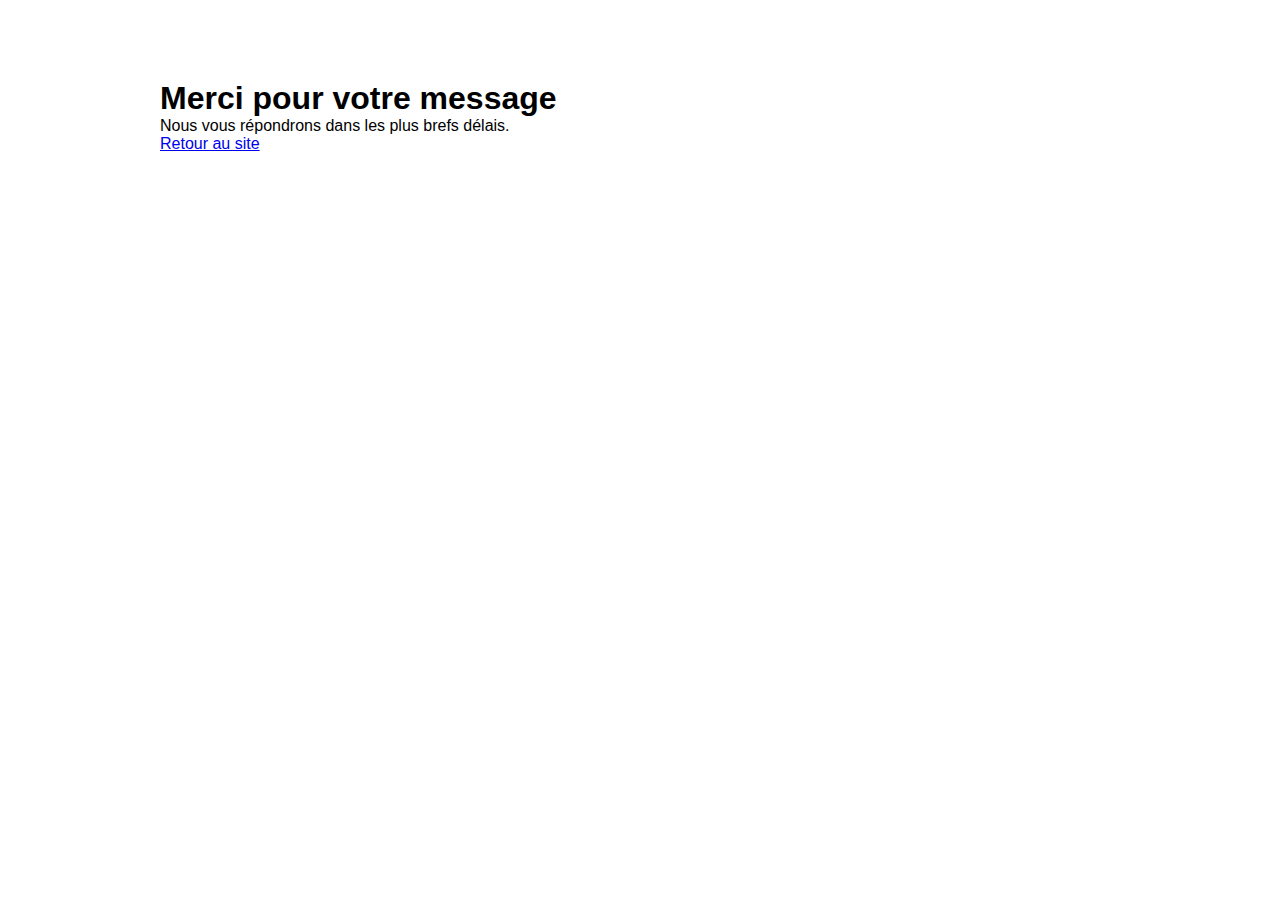
<file: merci.html>
<!DOCTYPE html>
<html lang="fr">
<head>
  <meta charset="UTF-8">
  <title>Merci</title>
  <link rel="stylesheet" href="style.css">
</head>
<body>

<section class="section">
  <h1>Merci pour votre message</h1>
  <p>Nous vous répondrons dans les plus brefs délais.</p>
  <a href="index.html" class="btn">Retour au site</a>
</section>

</body>
</html>
</file>
<file: style.css>
* {
  margin: 0;
  padding: 0;
  box-sizing: border-box;
  font-family: Arial, sans-serif;
}

.header {
  display: flex;
  align-items: center;
  justify-content: space-between;
  padding: 20px 40px;
  background: #fff;
}

.logo {
  height: 60px;
}

nav a {
  margin-left: 20px;
  text-decoration: none;
  color: #222;
}

nav .btn {
  background: #f1c40f;
  padding: 10px 16px;
  border-radius: 6px;
  color: #000;
}

.hero {
  background: url("images/hero.jpg") center/cover no-repeat;
  padding: 120px 20px;
  text-align: center;
  color: white;
}

.hero .btn {
  margin-top: 20px;
  display: inline-block;
}

.section {
  max-width: 1000px;
  margin: 80px auto;
  padding: 0 20px;
}

.section h2 {
  margin-bottom: 20px;
}

.gallery {
  display: grid;
  grid-template-columns: repeat(auto-fit, minmax(250px, 1fr));
  gap: 20px;
}

.gallery img {
  width: 100%;
  height: 220px;
  object-fit: cover;
  border-radius: 10px;
}

form {
  display: flex;
  flex-direction: column;
  gap: 15px;
  max-width: 500px;
}

form input, form textarea {
  padding: 12px;
}

form button {
  background: #1e90ff;
  color: white;
  padding: 12px;
  border: none;
  cursor: pointer;
}

footer {
  text-align: center;
  padding: 20px;
  background: #f5f5f5;
}
</file>
